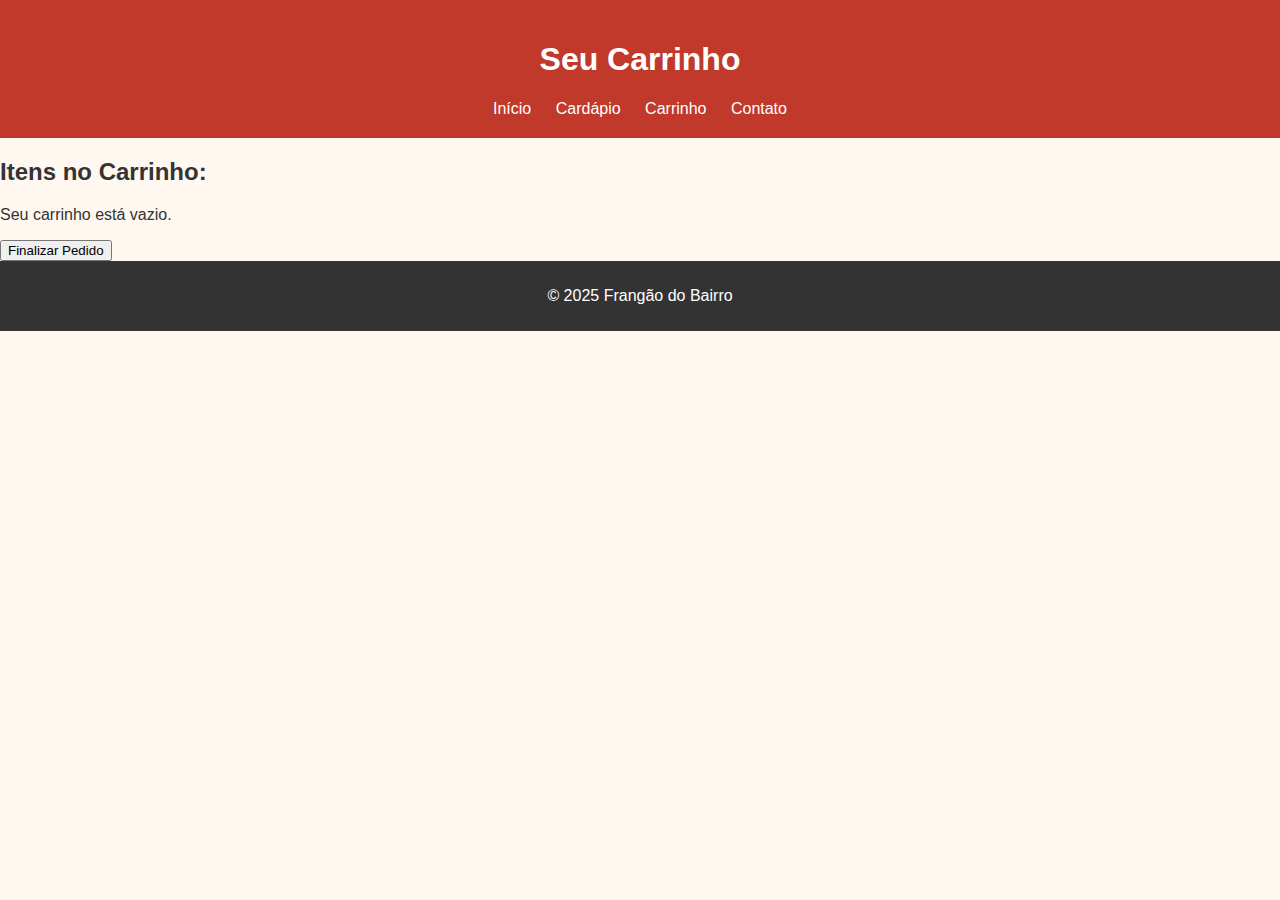
<file: cart.html>
<!DOCTYPE html>
<html lang="pt-BR">
  <head>
    <meta charset="UTF-8" />
    <meta name="viewport" content="width=device-width, initial-scale=1.0" />
    <title>Carrinho | Master Frango</title>
    <link rel="stylesheet" href="style.css" />
  </head>
  <body>
    <header>
      <h1>Seu Carrinho</h1>
      <nav>
        <a href="index.html">Início</a>
        <a href="menu.html">Cardápio</a>
        <a href="cart.html">Carrinho</a>
        <a href="contato.html">Contato</a>
      </nav>
    </header>

    <section class="carrinho" id="carrinho"></section>

    <section class="finalizar">
      <button onclick="finalizarPedido()">Finalizar Pedido</button>
    </section>

    <footer>
      <p>&copy; 2025 Frangão do Bairro</p>
    </footer>

    <script>
      function carregarCarrinho() {
        const carrinho = JSON.parse(localStorage.getItem("carrinho")) || [];
        const container = document.getElementById("carrinho");
        container.innerHTML = "<h2>Itens no Carrinho:</h2>";

        if (carrinho.length === 0) {
          container.innerHTML += "<p>Seu carrinho está vazio.</p>";
          return;
        }

        let total = 0;
        carrinho.forEach((item) => {
          container.innerHTML += `<p>${item.nome} - R$ ${item.preco.toFixed(
            2
          )}</p>`;
          total += item.preco;
        });

        container.innerHTML += `<h3>Total: R$ ${total.toFixed(2)}</h3>`;
      }

      function finalizarPedido() {
        const carrinho = JSON.parse(localStorage.getItem("carrinho")) || [];
        if (carrinho.length === 0) {
          alert("Seu carrinho está vazio!");
          return;
        }

        let mensagem = "Olá, gostaria de fazer o seguinte pedido:\n";
        carrinho.forEach((item) => {
          mensagem += `- ${item.nome} - R$ ${item.preco.toFixed(2)}\n`;
        });

        let total = carrinho.reduce((sum, item) => sum + item.preco, 0);
        mensagem += `Total: R$ ${total.toFixed(2)}`;

        // Abrir WhatsApp com mensagem
        const numero = "SEUNUMEROAQUI"; // Ex: 5599999999999
        const url = `https://wa.me/${numero}?text=${encodeURIComponent(
          mensagem
        )}`;
        window.open(url);

        localStorage.removeItem("carrinho");
      }

      carregarCarrinho();
    </script>
  </body>
</html>
</file>
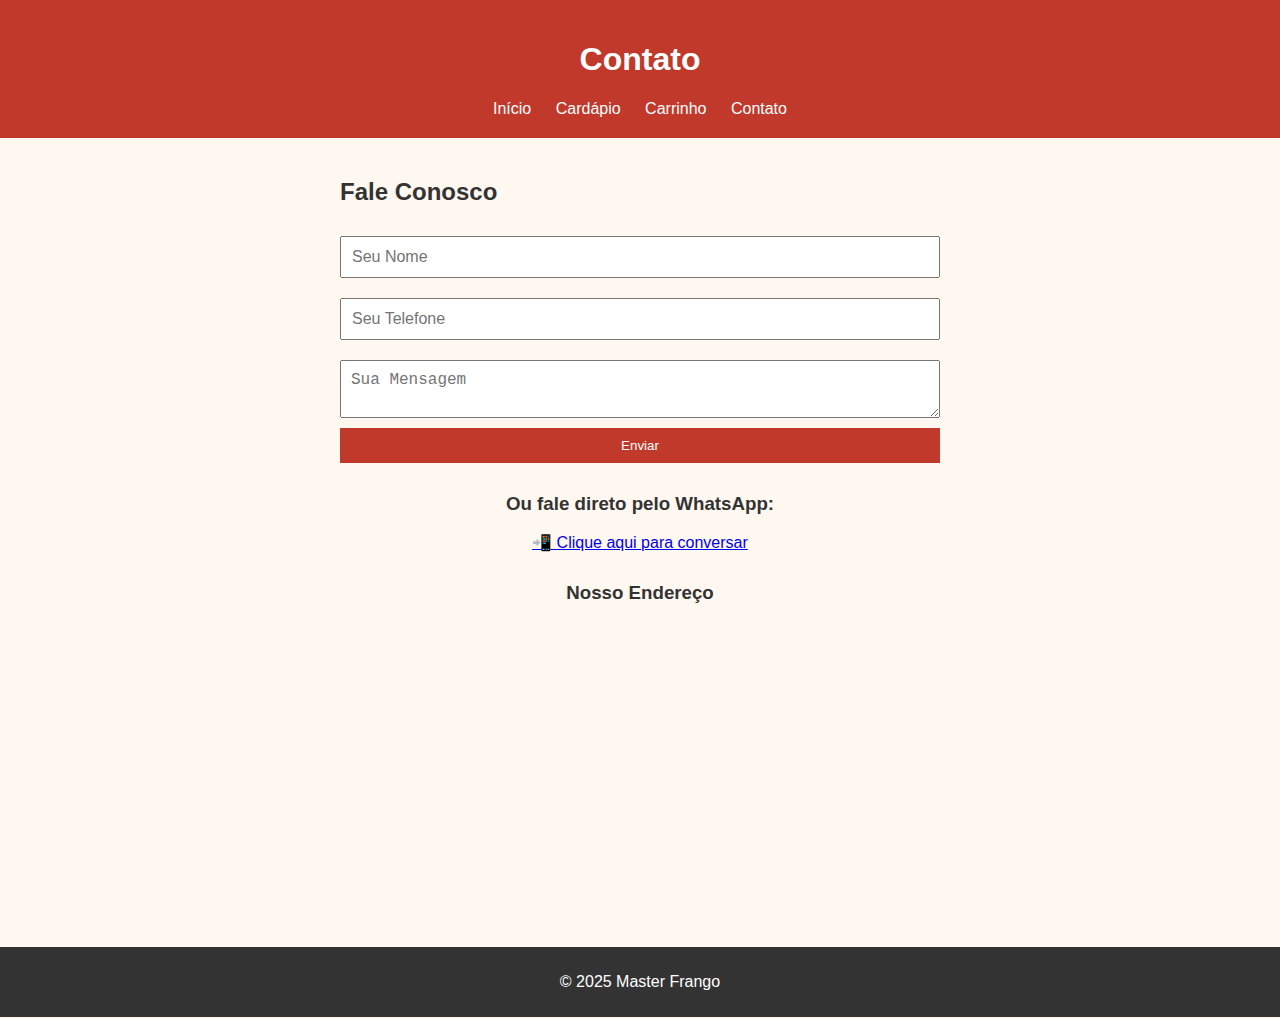
<file: contato.html>
<!DOCTYPE html>
<html lang="pt-BR">
  <head>
    <meta charset="UTF-8" />
    <meta name="viewport" content="width=device-width, initial-scale=1.0" />
    <title>Contato | Master Frango</title>
    <link rel="stylesheet" href="style.css" />
  </head>
  <body>
    <header>
      <h1>Contato</h1>
      <nav>
        <a href="index.html">Início</a>
        <a href="menu.html">Cardápio</a>
        <a href="cart.html">Carrinho</a>
        <a href="contato.html">Contato</a>
      </nav>
    </header>

    <section class="contato">
      <h2>Fale Conosco</h2>
      <form onsubmit="enviarFormulario(event)">
        <input type="text" name="nome" placeholder="Seu Nome" required />
        <input type="tel" name="telefone" placeholder="Seu Telefone" required />
        <textarea
          name="mensagem"
          placeholder="Sua Mensagem"
          required
        ></textarea>
        <button type="submit">Enviar</button>
      </form>

      <div class="whatsapp">
        <h3>Ou fale direto pelo WhatsApp:</h3>
        <a href="https://wa.me/SEUNUMEROAQUI" target="_blank">
          📲 Clique aqui para conversar
        </a>
      </div>

      <div class="mapa">
        <h3>Nosso Endereço</h3>
        <iframe
          src="https://www.google.com/maps/embed?pb=!1m18!1m12!1m3!1d3656.392937265656!2d-46.65657028447516!3d-23.588061284664248!2m3!1f0!2f0!3f0!3m2!1i1024!2i768!4f13.1!3m3!1m2!1s0x94ce59c6f08ffdd7%3A0x34d8bb30dbd4e9f2!2sPaulista%20Avenida!5e0!3m2!1spt-BR!2sbr!4v1665595461234"
          width="100%"
          height="300"
          style="border: 0"
          allowfullscreen=""
          loading="lazy"
        >
        </iframe>
      </div>
    </section>

    <footer>
      <p>&copy; 2025 Master Frango</p>
    </footer>

    <script>
      function enviarFormulario(event) {
        event.preventDefault();
        alert("Mensagem enviada! Entraremos em contato em breve.");
      }
    </script>
  </body>
</html>
</file>
<file: style.css>
body {
  font-family: Arial, sans-serif;
  margin: 0;
  background: #fff8f0;
  color: #333;
}

header {
  background: #c0392b;
  color: white;
  padding: 20px;
  text-align: center;
}

nav a {
  color: white;
  margin: 0 10px;
  text-decoration: none;
}

.banner {
  background: url("https://via.placeholder.com/800x300") center/cover no-repeat;
  text-align: center;
  padding: 100px 20px;
  color: white;
  background-color: #e67e22;
}

.produtos {
  padding: 20px;
  text-align: center;
}

.produto {
  display: inline-block;
  margin: 20px;
  background: #fff;
  border: 1px solid #ddd;
  padding: 10px;
  border-radius: 5px;
}

.produto img {
  width: 200px;
  height: auto;
}

footer {
  background: #333;
  color: white;
  text-align: center;
  padding: 10px;
}

.contato {
  padding: 20px;
  max-width: 600px;
  margin: auto;
}

.contato form {
  display: flex;
  flex-direction: column;
}

.contato input,
.contato textarea {
  margin: 10px 0;
  padding: 10px;
  font-size: 16px;
}

.contato button {
  background-color: #c0392b;
  color: white;
  padding: 10px;
  border: none;
  cursor: pointer;
}

.contato button:hover {
  background-color: #e74c3c;
}

.whatsapp,
.mapa {
  margin-top: 30px;
  text-align: center;
}

#darkModeToggle {
  position: absolute;
  top: 20px;
  right: 20px;
  background: #444;
  color: white;
  padding: 5px 10px;
  border: none;
  border-radius: 5px;
  cursor: pointer;
}

.dark-mode body {
  background-color: #1e1e1e;
  color: #f1f1f1;
}

.dark-mode header,
.dark-mode footer {
  background-color: #111;
}

.dark-mode .produto,
.dark-mode .contato form {
  background-color: #2c2c2c;
  color: #f1f1f1;
}
</file>
